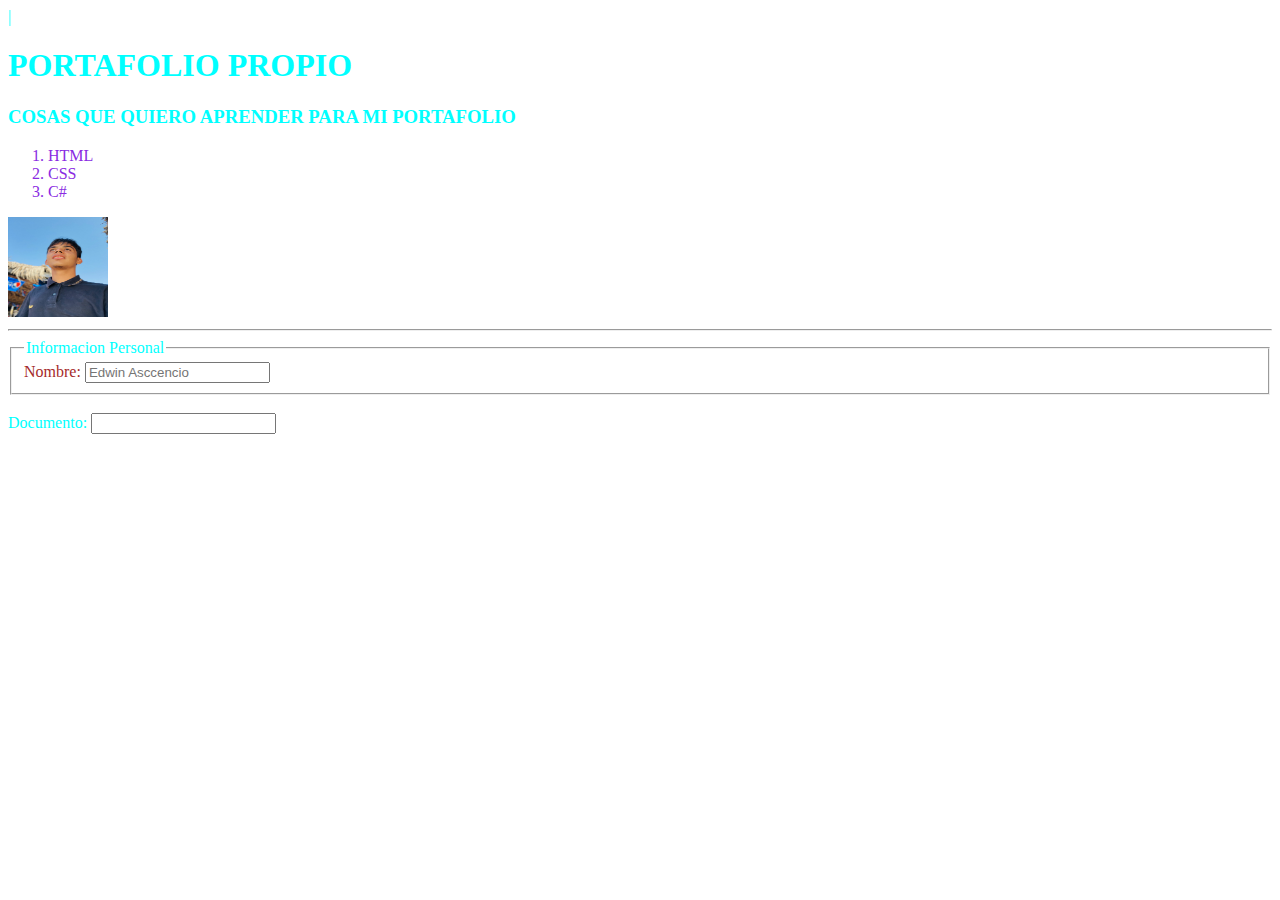
<file: index.html>
<!DOCTYPE html>
<html>
    <head>
        <meta charset="utf-8">
|       <title>PORTAFOLIO</title>
        <link rel="stylesheet" href="style.css"/>
    </head>

    <body>
        <h1>PORTAFOLIO PROPIO</h1>
        <h3>COSAS QUE QUIERO APRENDER PARA MI PORTAFOLIO</h3>
    <ol class="lista">
    <li >HTML</li>
    <li>CSS</li>
    <li>C#</li>
    </ol>

    <img src="yo.jpg" alt="No se cargo la imagen" width="100"" height="100" title="Pinche hermoso JAJA">
    <br>
    <hr>
    <fieldset>
        <legend>Informacion Personal</legend>
        <label id="n" for="name">Nombre:</label>
        <input type="text" id="name" name="name" placeholder="Edwin Asccencio" required>
        
    </fieldset>

    <form>
        <br>
        <label for="nombre">Documento:</label>
        <input type="" id="nombre" name="name">
    </form>
    
    </body>
</html>
</file>
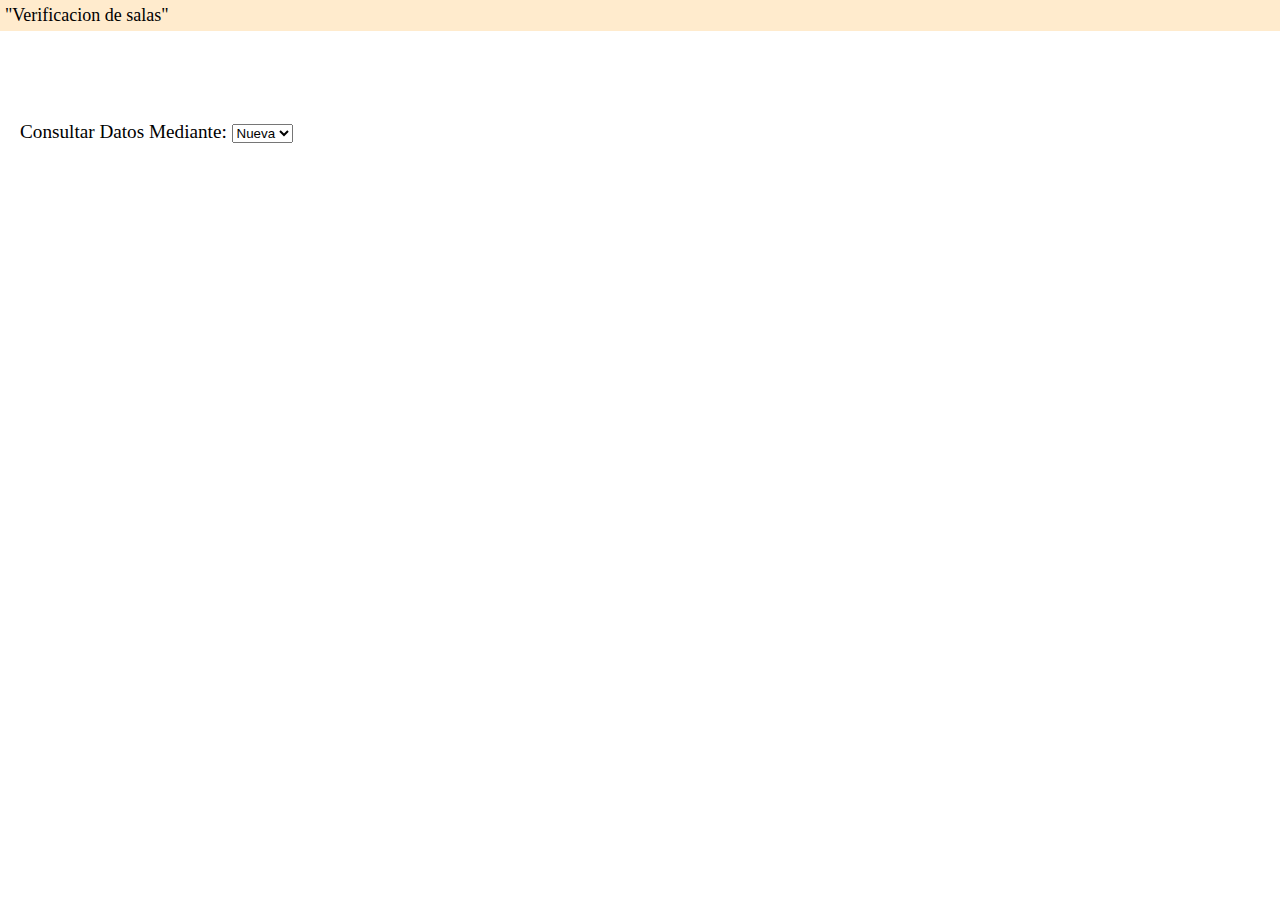
<file: consultaSala.html>
<!DOCTYPE html>
<html lang="en">
<head>
    <meta charset="UTF-8">
    <meta name="viewport" content="width=device-width, initial-scale=1.0">
    <title>Consultar Salas</title>
    <style>
        body{
            margin: 0;
        }
        #barra{
            font-size: large;
            background-color: blanchedalmond;
            text-align: left;
            padding: 5px;
        }

        #container{
            margin-top: 10dvh;
            margin-left: 20px;
            font-size: larger;
        }
       
    </style>
</head>
<body>
    <div id="barra">
        <span>"Verificacion de salas"</span>
    </div>

    <div id="container">
        <label for="consulta">Consultar Datos Mediante: </label>
        <select name="consulta" id="consulta">
            <option value="">Nueva</option>
        </select>
    </div>
</body>
</html>
</file>
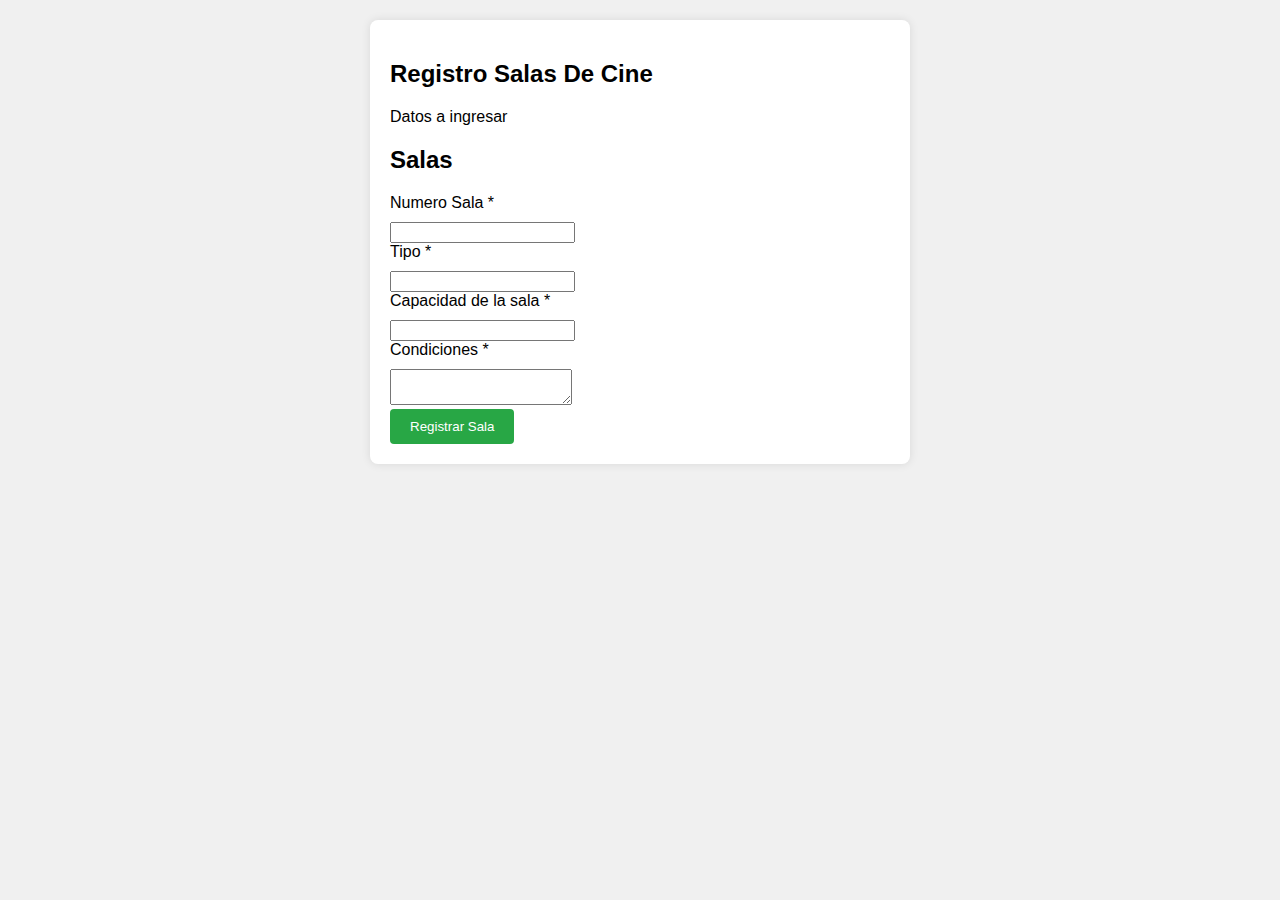
<file: exito.html>
<!DOCTYPE html>
<html lang="es">
<head>
    <meta charset="UTF-8">
    <meta name="viewport" content="width=device-width, initial-scale=1.0">
    <title>Formulario de Contacto</title>
    <link rel="stylesheet" href="estilos.css">
</head>
<body>
    <div class="container">
        <div class="contact-info">
            <h2>Registro Salas De Cine</h2>
            <p>Datos a ingresar</p>
        </div>
        <div class="form">
            <h2>Salas</h2>
            <form action="" method="">
              <div class="input-group">
                <label for="numero">Numero Sala *</label>
                <input type="number" id="numero" name="numero" required>
            </div>
            <div class="input-group">
                <label for="tipo">Tipo *</label>
                <input type="text" id="tipo" name="tipo">
            </div>
            <div class="input-group">
                <label for="capacidad">Capacidad de la sala *</label>
                <input type="number" id="capacidad" name="capacidad" required>
            </div>
            <div class="input-group">
                <label for="condicion">Condiciones *</label>
                <textarea id="condicion" name="condicion" required></textarea>
            </div>
            <button type="submit">Registrar Sala</button>
            </form>
        </div>
    </div>
</body>
</html>
</file>
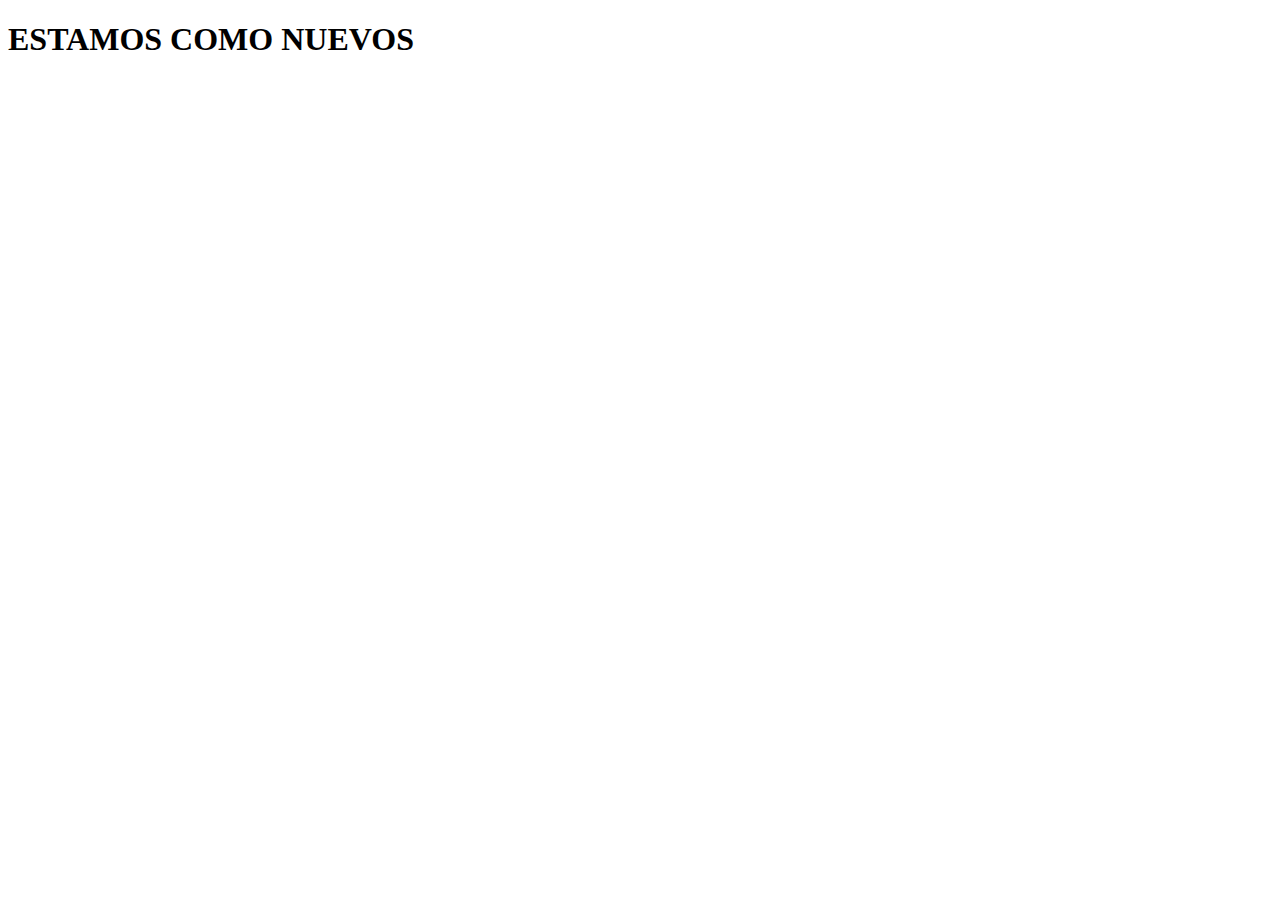
<file: menu.html>
<!DOCTYPE html>
<html lang="en">
<head>
    <meta charset="UTF-8">
    <meta name="viewport" content="width=device-width, initial-scale=1.0">
    <title>Document</title>
</head>
<body>
    <h1>ESTAMOS COMO NUEVOS</h1>
</body>
</html>
</file>
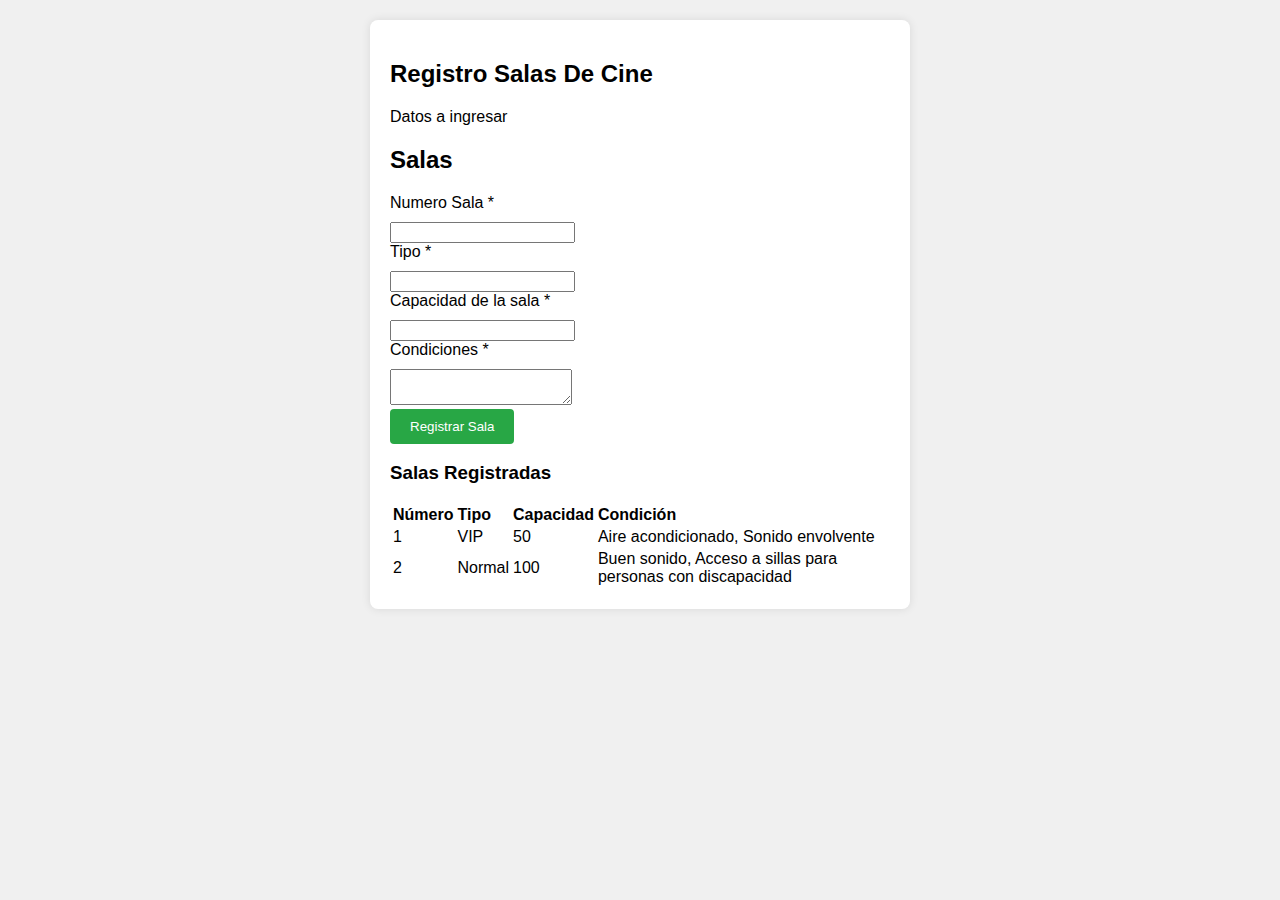
<file: new.html>
<!DOCTYPE html>
<html lang="es">
    <head>
        <meta charset="UTF-8">
        <meta name="viewport" content="width=device-width, initial-scale=1.0">
        <title>Formulario de Contacto</title>
        <link rel="stylesheet" href="estilos.css">

    </head>
    <body>
        <div class="container">
            <div class="contact-info">
                <h2>Registro Salas De Cine</h2>
                <p>Datos a ingresar</p>
            </div>
            <div class="form">
                <h2>Salas</h2>
                <form action="ControlSala" method="post">
                    <div class="input-group">
                        <label for="numero">Numero Sala *</label>
                        <input type="number" id="numero" name="numero" required>
                    </div>
                    <div class="input-group">
                        <label for="tipo">Tipo *</label>
                        <input type="text" id="tipo" name="tipo">
                    </div>
                    <div class="input-group">
                        <label for="capacidad">Capacidad de la sala *</label>
                        <input type="number" id="capacidad" name="capacidad" required>
                    </div>
                    <div class="input-group">
                        <label for="condicion">Condiciones *</label>
                        <textarea id="condicion" name="condicion" required></textarea>
                    </div>
                    <button type="submit">Registrar Sala</button>
                </form>
            </div>

            <!-- Aquí agregamos la tabla para mostrar las salas registradas -->
            <div class="tabla-salas">
                <h3>Salas Registradas</h3>
                <table>
                    <thead>
                        <tr>
                            <th>Número</th>
                            <th>Tipo</th>
                            <th>Capacidad</th>
                            <th>Condición</th>
                        </tr>
                    </thead>
                    <tbody>
                        <!-- Aquí puedes agregar las filas de la tabla manualmente o desde el servidor -->
                        <tr>
                            <td>1</td>
                            <td>VIP</td>
                            <td>50</td>
                            <td>Aire acondicionado, Sonido envolvente</td>
                        </tr>
                        <tr>
                            <td>2</td>
                            <td>Normal</td>
                            <td>100</td>
                            <td>Buen sonido, Acceso a sillas para personas con discapacidad</td>
                        </tr>
                        <!-- Puedes agregar más filas aquí -->
                    </tbody>
                </table>
            </div>
        </div>
    </body>
</html>
</file>
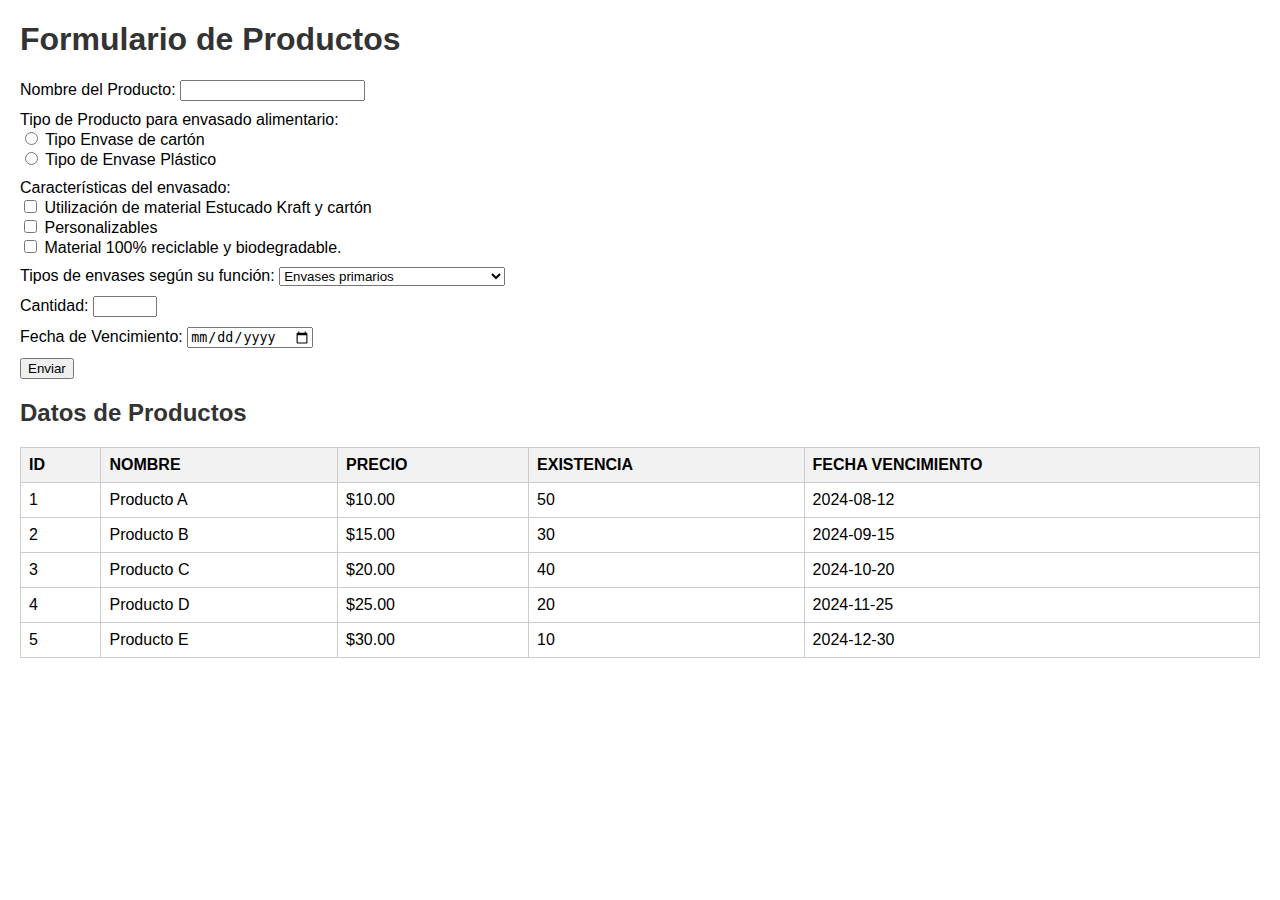
<file: nota.html>
<!DOCTYPE html>
<h lang="en">
<head>
    <meta charset="UTF-8">
    <meta name="viewport" content="width=device-width, initial-scale=1.0">
    <title>Document</title>
    <style>
        body {
            font-family: Arial, sans-serif;
            margin: 20px;
        }
        h1, h2 {
            color: #333;
        }
        .form-container, .table-container {
            margin-bottom: 20px;
        }
        .form-container div, .table-container {
            margin-bottom: 10px;
        }
        table {
            width: 100%;
            border-collapse: collapse;
        }
        table, th, td {
            border: 1px solid #ccc;
        }
        th, td {
            padding: 8px;
            text-align: left;
        }
        th {
            background-color: #f2f2f2;
        }
    </style>
</head>
<body>
    <h1>Formulario de Productos</h1>
    <div class="form-container">
        <form>
            <div>
                <label for="producto">Nombre del Producto:</label>
                <input type="text" id="producto" name="producto">
            </div>
            <div>
                <label>Tipo de Producto para envasado alimentario:</label><br>
                <input type="radio" id="tipo_producto1" name="tipo_producto" value="Bandejas y cestas PET ">
                <label for="tipo_producto1">Tipo Envase de cartón</label><br>
                <input type="radio" id="tipo_producto2" name="tipo_producto" value="Bandejas y cestas compostables">
                <label for="tipo2">Tipo de Envase Plástico</label>
            </div>
            <div>
                <label for="caracteristicas">Características del envasado:</label><br>
                <input type="checkbox" id="caracteristica1" name="caracteristicas" value="Utilización de material Estucado Kraft y cartón">
                <label for="caracteristica1">Utilización de material Estucado Kraft y cartón</label><br>
                <input type="checkbox" id="caracteristica2" name="caracteristicas" value="Personalizables">
                <label for="caracteristica2">Personalizables</label><br>
                <input type="checkbox" id="caracteristica3" name="caracteristicas" value="Material 100% reciclable y biodegradable">
                <label for="caracteristica3">Material 100% reciclable y biodegradable.</label>
            </div>
            <div>
                <label for="tipos_envases">Tipos de envases según su función:</label>
                <select id="tipos_envases" name="tipos_envases">
                    <option value="Envases primarios">Envases primarios</option>
                    <option value="Envases secundarios o empaques">Envases secundarios o empaques</option>
                    <option value="Envases terciarios">Envases terciarios</option>
                </select>
            </div>
            <div>
                <label for="cantidad">Cantidad:</label>
                <input type="number" id="cantidad" name="cantidad" min="1" max="100">
            </div>
            <div>
                <label for="fecha">Fecha de Vencimiento:</label>
                <input type="date" id="fecha" name="fecha">
            </div>
            <div>
                <button type="submit">Enviar</button>
            </div>
        </form>
    </div>
    <div class="table-container">
        <h2>Datos de Productos</h2>
        <form>
            <table>
                <thead>
                    <tr>
                        <th>ID</th>
                        <th>NOMBRE</th>
                        <th>PRECIO</th>
                        <th>EXISTENCIA</th>
                        <th>FECHA VENCIMIENTO</th>
                    </tr>
                </thead>
                <tbody>
                    <tr>
                        <td>1</td>
                        <td>Producto A</td>
                        <td>$10.00</td>
                        <td>50</td>
                        <td>2024-08-12</td>
                    </tr>
                    <tr>
                        <td>2</td>
                        <td>Producto B</td>
                        <td>$15.00</td>
                        <td>30</td>
                        <td>2024-09-15</td>
                    </tr>
                    <tr>
                        <td>3</td>
                        <td>Producto C</td>
                        <td>$20.00</td>
                        <td>40</td>
                        <td>2024-10-20</td>
                    </tr>
                    <tr>
                        <td>4</td>
                        <td>Producto D</td>
                        <td>$25.00</td>
                        <td>20</td>
                        <td>2024-11-25</td>
                    </tr>
                    <tr>
                        <td>5</td>
                        <td>Producto E</td>
                        <td>$30.00</td>
                        <td>10</td>
                        <td>2024-12-30</td>
                    </tr>
                </tbody>
            </table>
        </form>
    </div>
</body>
</html>
</file>
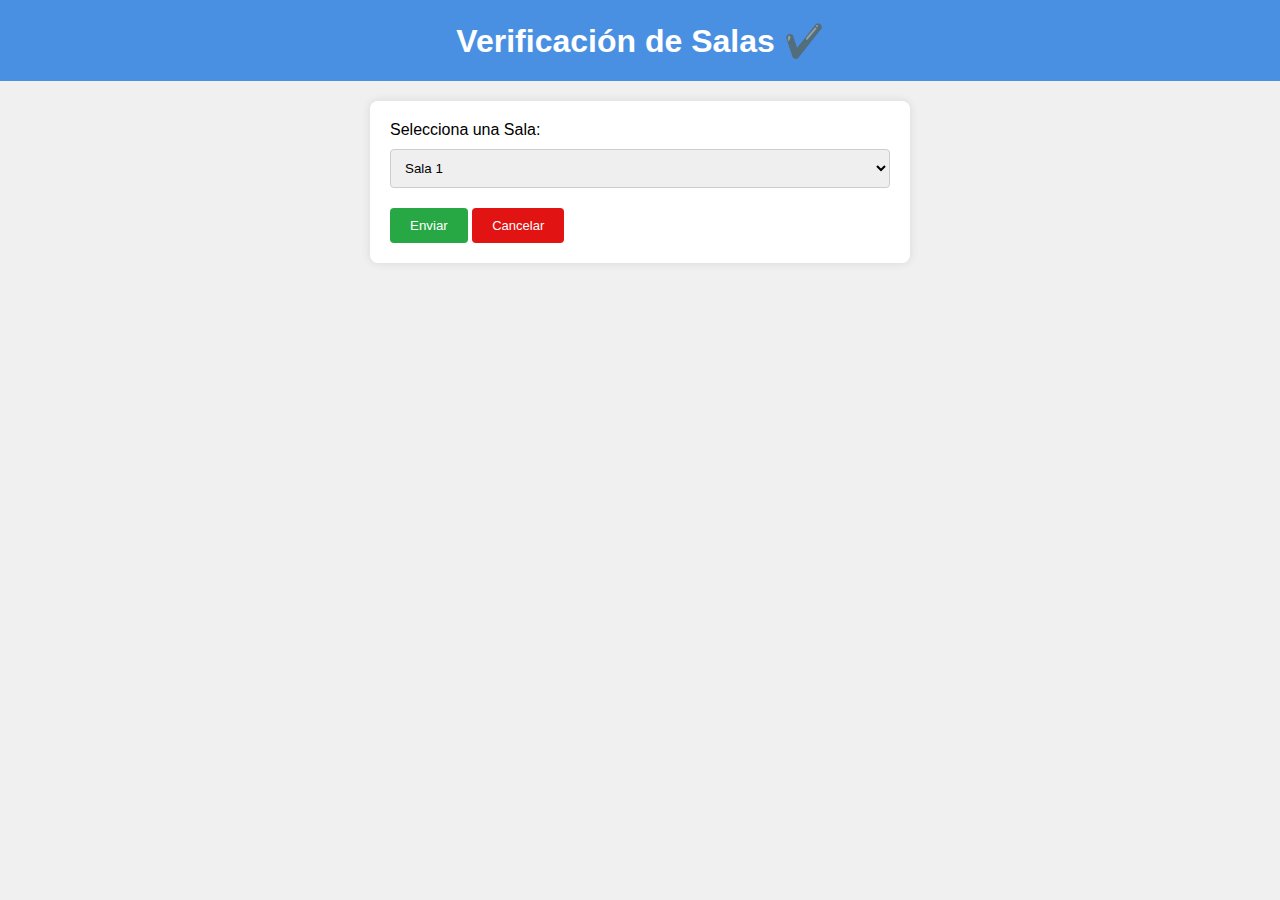
<file: nueva.html>
<!DOCTYPE html>
<html lang="es">
<head>
    <meta charset="UTF-8">
    <meta name="viewport" content="width=device-width, initial-scale=1.0">
    <title>Verificación de Salas</title>
    <link rel="stylesheet" href="estilos.css">
</head>
<body>
    <div class="navbar">
        <h1>Verificación de Salas ✔️</h1>
    </div>
    <div class="container">
        <form action="">
          <label for="sala">Selecciona una Sala:</label>
        <select id="sala" name="sala">
            <option value="sala1">Sala 1</option>
            <option value="sala2">Sala 2</option>
            <option value="sala3">Sala 3</option>
        </select>
        <button type="submit">Enviar</button>
        <a href="" id="cancela">Cancelar</a>
        </form>
    </div>
</body>
</html>
</file>
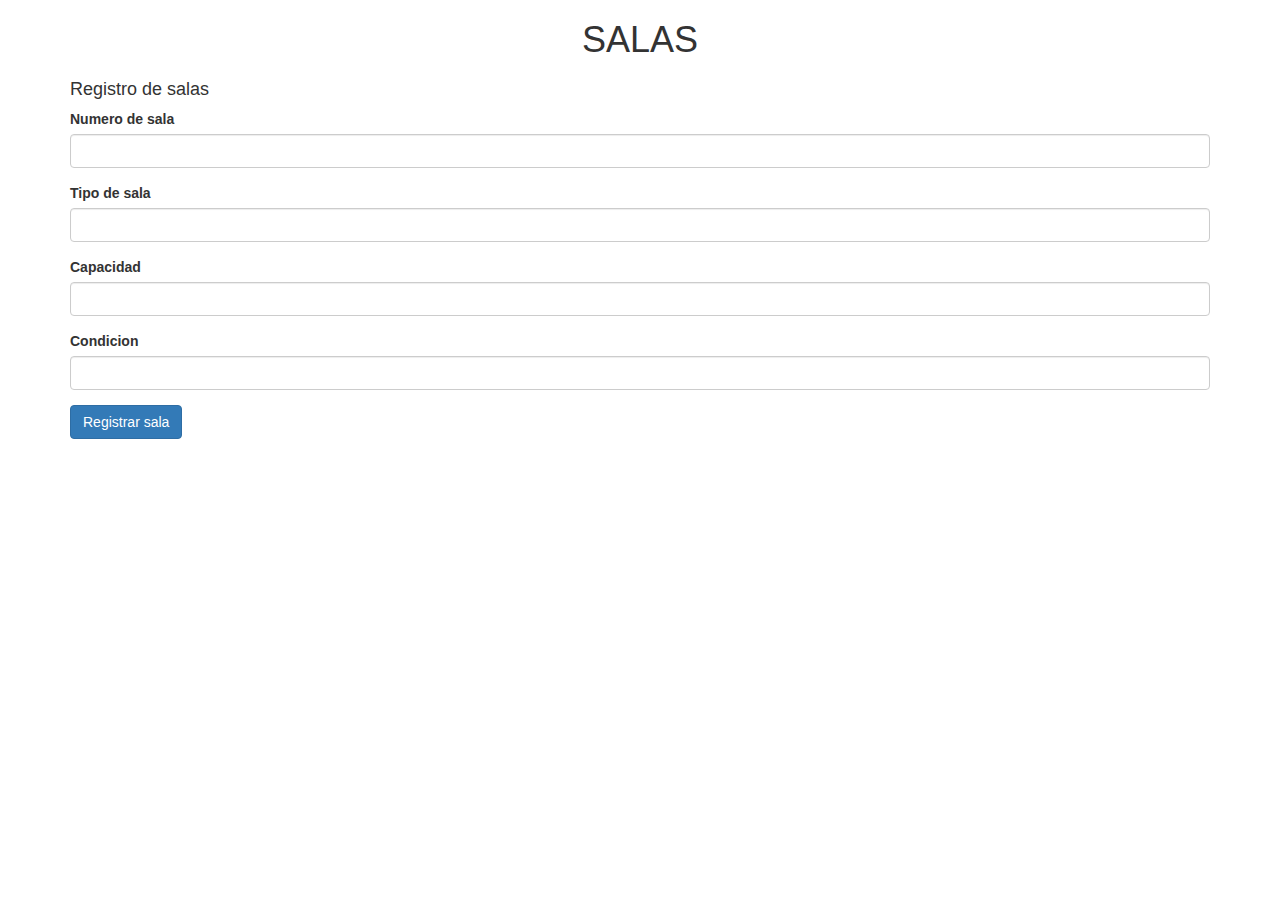
<file: sala.html>
<!DOCTYPE html>
<html lang="en">
<head>
  <meta charset="UTF-8">
  <meta name="viewport" content="width=device-width, initial-scale=1.0">
  <link rel="stylesheet" href="bootstrap.css">
  <title>Salas Cine</title>
</head>
<body>
  <!--Enabezado de la pagina-->
    <header>
      <h1 class="text-center">SALAS</h1>
    </header>

  <!--Cuerpo-->
  <main class="container">
    <section>
      <h4>Registro de salas</h4>
      <form action="">

        <div class="form-group">
          <label for="idsala">Numero de sala</label>
          
            <input type="number" class="form-control" id="idsala" name="NumeroSala">
          
        </div>

        <div class="form-group">
          <label for="tipo">Tipo de sala</label>
          
            <input type="text" class="form-control" id="tipo" name="TipoSala">
         
        </div>

        <div class="form-group">
          <label for="capacidad">Capacidad</label>
          
            <input type="number" class="form-control" id="capacidad" name="Capacidad">
          
        </div>

        <div class="form-group">
          <label for="condicion">Condicion</label>
          
            <input type="text" class="form-control" id="condicion" name="Condicion">
          
        </div>

        <button type="submit" class="btn btn-primary">Registrar sala</button>

      </form>
    </section>
  </main>

</body>
</html>
</file>
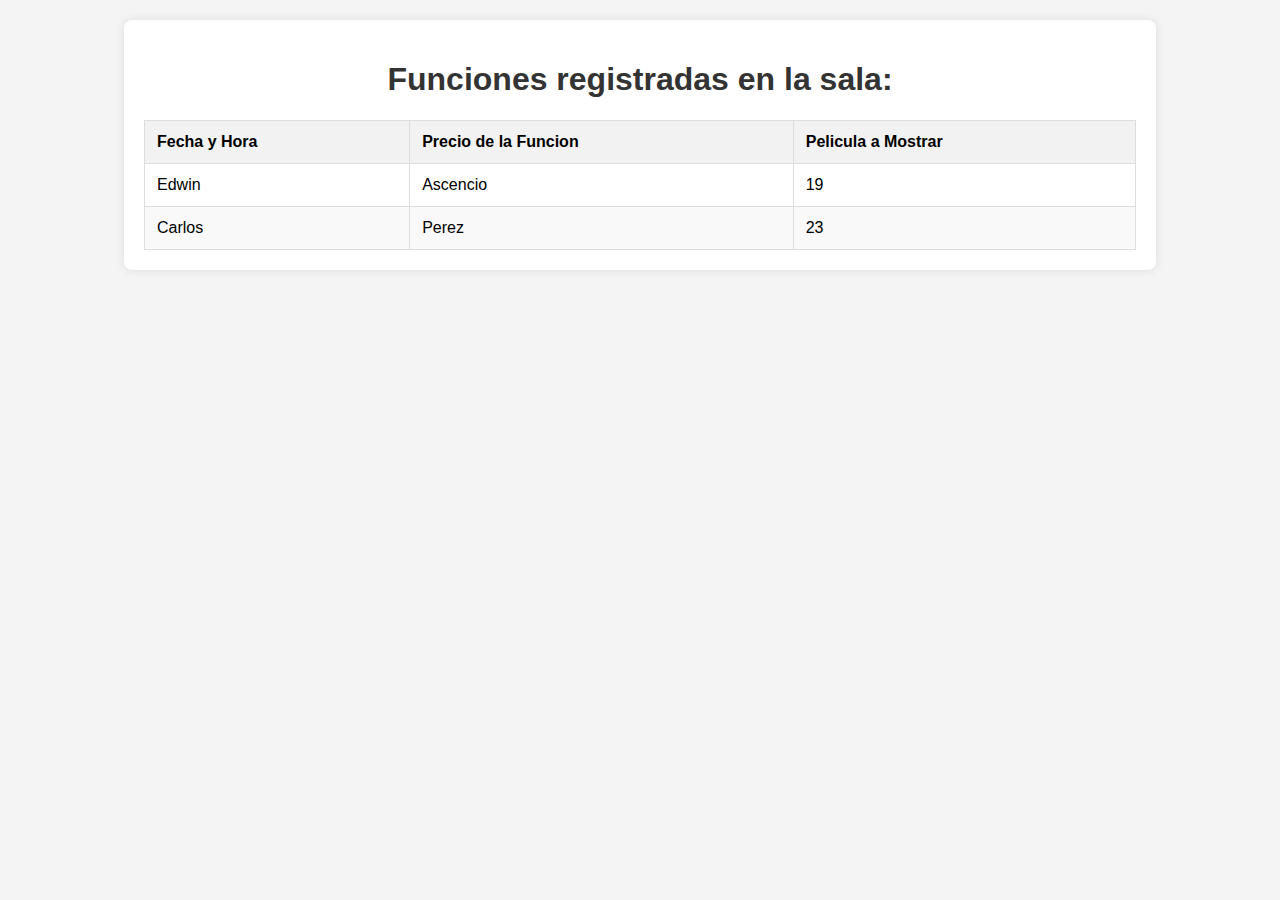
<file: salaNueva.html>
<!DOCTYPE html>
<html lang="es">
<head>
    <meta charset="UTF-8">
    <meta name="viewport" content="width=device-width, initial-scale=1.0">
    <title>Funciones Registradas</title>
    <style>
        body {
            font-family: Arial, sans-serif;
            margin: 0;
            padding: 20px;
            background-color: #f4f4f4;
        }

        h1 {
            text-align: center;
            color: #333;
        }

        .container {
            width: 80%;
            margin: 0 auto;
            background-color: #fff;
            padding: 20px;
            border-radius: 8px;
            box-shadow: 0px 0px 10px rgba(0, 0, 0, 0.1);
        }

        table {
            width: 100%;
            border-collapse: collapse;
            margin-top: 20px;
        }

        table, th, td {
            border: 1px solid #ddd;
        }

        th, td {
            padding: 12px;
            text-align: left;
        }

        th {
            background-color: #f2f2f2;
        }

        tr:nth-child(even) {
            background-color: #f9f9f9;
        }
        
        tr:hover {
            background-color: #f1f1f1;
        }
    </style>
</head>
<body>

    <div class="container">
        <h1>Funciones registradas en la sala: </h1>
        <table>
            <head>
                <tr>
                    <th>Fecha y Hora</th>
                    <th>Precio de la Funcion</th>
                    <th>Pelicula a Mostrar</th>
                </tr>
            </head>

            <tbody>
                <tr>
                    <td>Edwin</td>
                    <td>Ascencio</td>
                    <td>19</td>
                </tr>
    
                <tr>
                    <td>Carlos</td>
                    <td>Perez</td>
                    <td>23</td>
                </tr>
            </tbody>
        </table>
    </div>

</body>
</html>
</file>
<file: style.css>
body{
    color: aqua;
}

.lista{
    color: blueviolet;
}

#n{
    color: brown;
}
</file>
<file: estilos.css>
body {
    font-family: Arial, sans-serif;
    background-color: #f0f0f0;
    margin: 0;
    padding: 0;
}

.navbar {
    background-color: #4a90e2;
    color: white;
    padding: 0.09px;
    text-align: center;
}

.container {
    margin: 20px auto;
    padding: 20px;
    background-color: white;
    border-radius: 8px;
    box-shadow: 0 0 10px rgba(0, 0, 0, 0.1);
    width: 500px;
    text-align: left;
}

label {
    display: block;
    text-align: left;
    margin-bottom: 10px;
}

select {
    width: 100%;
    padding: 10px;
    margin-bottom: 20px;
    border: 1px solid #ccc;
    border-radius: 4px;
}

.buttons {
    text-align: left;
    justify-content: space-between;
}

button {
    text-align: left;
    padding: 10px 20px;
    border: none;
    border-radius: 4px;
    cursor: pointer;
}

button[type="submit"] {
    background-color: #28a745;
    color: white;
}

#cancela{
          padding: 10px 20px;
          background-color: #e21313;  /* Color de fondo del botón */
          color: white;
          font-size: small;
          text-decoration: none;       /* Quita el subrayado del enlace */
          border-radius: 4px;          /* Bordes redondeados */
          transition: background-color 0.3s ease; /* Efecto de transición */
}
</file>
